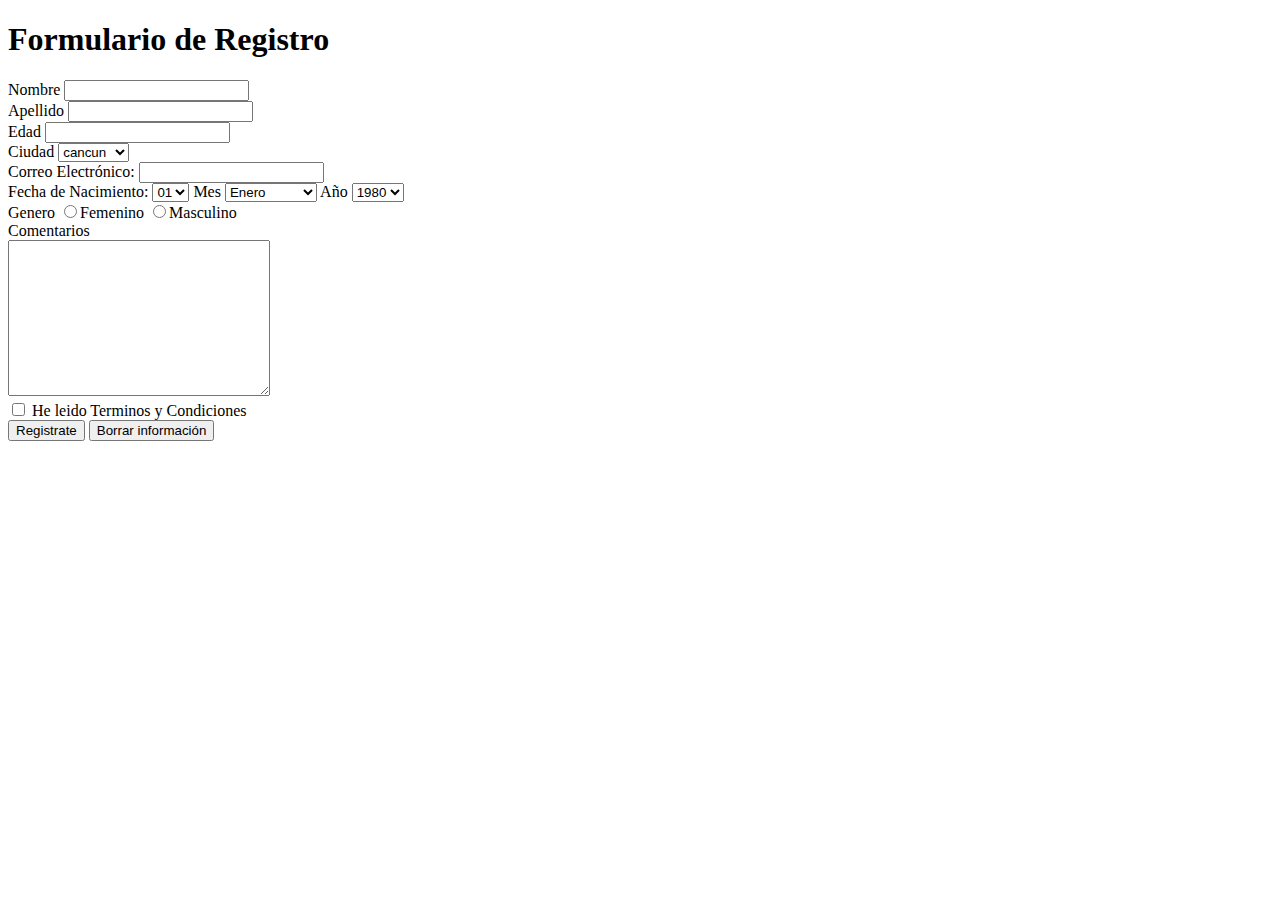
<file: Formulario.html>
<!DOCTYPE html>
<html lang="es-Mx">
<head>
    <meta charset="UTF-8">
    <meta name="viewport" content="width=device-width, initial-scale=1.0">
    <title>Formulario</title>
</head>
<body>
    <h1>Formulario de Registro</h1>
    <form action="gracias.html"> 
        <div> 
               <!--Nombre-->
              <label for="nombre">Nombre</label>
        <input type="text" id="nombre"name="nombre">
        </div>
        <div>
             <!--Apellido-->
              <label for="apellido">Apellido</label>
              <input type="text" id="apellido"name="apellido">
        </div>
        <div>
                 <!--Edad-->
                <label for="edad">Edad</label>
                <input type="edad" id="edad"name="edad">
        </div>
        <div>
             <!--Ciudad-->
            <label for="ciudad">Ciudad</label>
            <select name="ciudad" id="ciudad">
                <option value="">cancun</option>
                <option value="">merida</option>
                <option value="">Yucatan</option>
                </select>
        </div>
        <div>    
                 <!--Correo Electrónico-->
                <label for="email">Correo Electrónico:</label>
                <input type="email" id="email" name="email">
        </div>
        <div>
                <!--Fecha de Nacimiento-->
                <label for="Fecha de Nacimiento">Fecha de Nacimiento:</label>
                <select name="Dia" id="Dia">
                <option value="01">01</option>
                <option value="01">02</option>
                <option value="01">03</option>
                <option value="01">04</option>
                <option value="01">05</option>
                <option value="01">06</option>
                <option value="01">07</option>
                <option value="01">08</option>
                <option value="01">09</option>
                <option value="01">10</option>
                <option value="01">11</option>
                <option value="01">12</option>
                <option value="01">13</option>
                <option value="01">14</option>
                <option value="01">15</option>
                <option value="01">16</option>
                <option value="01">17</option>
                <option value="01">18</option>
                <option value="01">19</option>
                <option value="01">20</option>
                <option value="01">21</option>
                <option value="01">22</option>
                <option value="01">23</option>
                <option value="01">24</option>
                <option value="01">25</option>
                <option value="01">26</option>
                <option value="01">27</option>
                <option value="01">28</option>
                <option value="01">29</option>
                <option value="01">30</option>
                <option value="01">31</option>
        </select>
            <!--Mes-->
             <label for="Mes"Mes>Mes</label>
             <select name="Mes" id="Mes">
                <option value="01">Enero</option>
                <option value="02">Febreo</option>
                <option value="03">Marzo</option>
                <option value="04">Abril</option>
                <option value="05">Mayo</option>
                <option value="06">Junio</option>
                <option value="07">Julio</option>
                <option value="08">Agosto</option>
                <option value="09">Septiembre</option>
                <option value="10">Octubre</option>
                <option value="11">Nobriembre</option>
                <option value="12">Diciembre</option>
                </select>
                 <!--Año-->
             <label for="Año">Año</label>
             <select name="Año">
                <option value="01">1980</option>
                <option value="01">1981</option>
                <option value="01">1982</option>
                <option value="01">1983</option>
                <option value="01">1984</option>
                <option value="01">1985</option>
                <option value="01">1986</option>
                <option value="01">1987</option>
                <option value="01">1988</option>
                <option value="01">1989</option>
                <option value="01">1990</option>
                <option value="01">1991</option>
                <option value="01">1992</option>
                <option value="01">1993</option>
                <option value="01">1994</option>
                <option value="01">1995</option>
                <option value="01">1996</option>
                <option value="01">1997</option>
                <option value="01">1998</option>
                <option value="01">1999</option>
                <option value="01">2000</option>
                <option value="01">2001</option>
                <option value="01">2002</option>
                <option value="01">2003</option>
                <option value="01">2004</option>
                <option value="01">2005</option>
                <option value="01">2006</option>
                <option value="01">2007</option>
                <option value="01">2008</option>
                <option value="01">2009</option>
                <option value="01">2010</option>
                <option value="01">2011</option>
                <option value="01">2012</option>
                <option value="01">2013</option>
                <option value="01">2014</option>
                <option value="01">2015</option>
                <option value="01">2016</option>
                <option value="01">2017</option>
                <option value="01">2018</option>
                <option value="01">2019</option>
                <option value="01">2020</option>
                <option value="01">2021</option>
                <option value="01">2022</option>
                <option value="01">2023</option>
            </select>
        </div>
        <div>
                  <!--Genero-->
                 <label for="Genero">Genero</label>
                 <input type="radio" name="Genero" id="value">Femenino
                 <input type="radio" name="Genero" id="value">Masculino 
       </div>
       <div> 
                  <!--Comentarios-->
                 <label for="Comentarios">Comentarios</label>
       </div>
       <div>
        <textarea name="id"="" cols="30" rows="10"></textarea>
       </div>
       <div>
          <!--He leido Terminos y Condiciones-->
        <input type="checkbox" name="He leido Terminos y Condiciones " id="He leido Terminos y Condiciones ">
        <label for="He leido Terminos y Condiciones">He leido Terminos y Condiciones </label>
       </div>
       <div>
            <input type="submit" value="Registrate">
            <input type="reset"value="Borrar información"
       </div>
    </form>
</body>
</html>
</file>
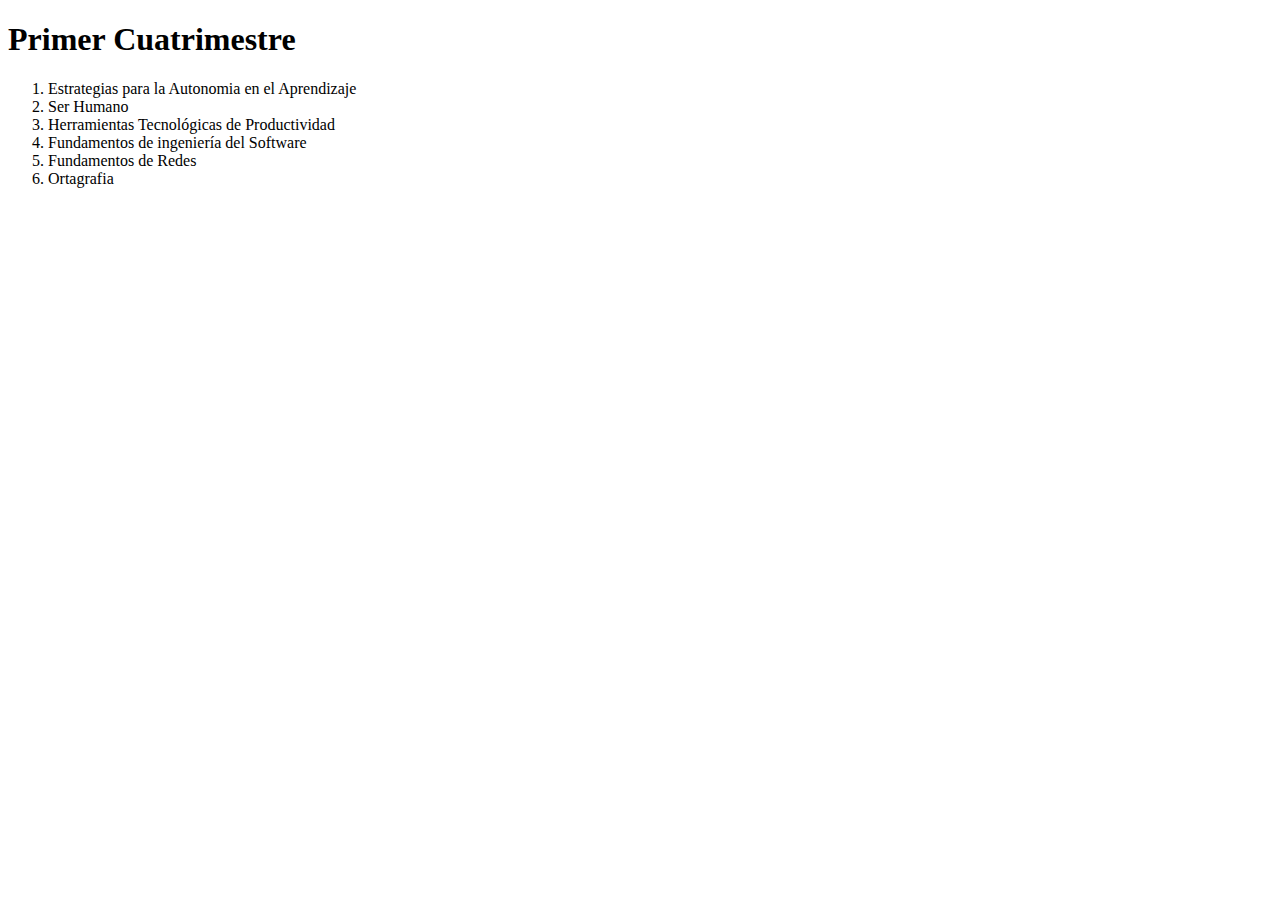
<file: Primer_cuatrimestre.html>
<!DOCTYPE html>
<html lang="en">
<head>
    <meta charset="UTF-8">
    <meta name="viewport" content="width=device-width, initial-scale=1.0">
    <title>Document</title>
</head>
<body>
    <h1> Primer Cuatrimestre </h1> 
    <ol>
        <li> Estrategias para la Autonomia en el Aprendizaje </li>
        <li> Ser Humano</li>
        <li>Herramientas Tecnológicas de Productividad</li>
        <li>Fundamentos de ingeniería del Software </li>
        <li>Fundamentos de Redes </li>
        <li>Ortagrafia </li>
    </ol>
</body>
</html>
</file>
